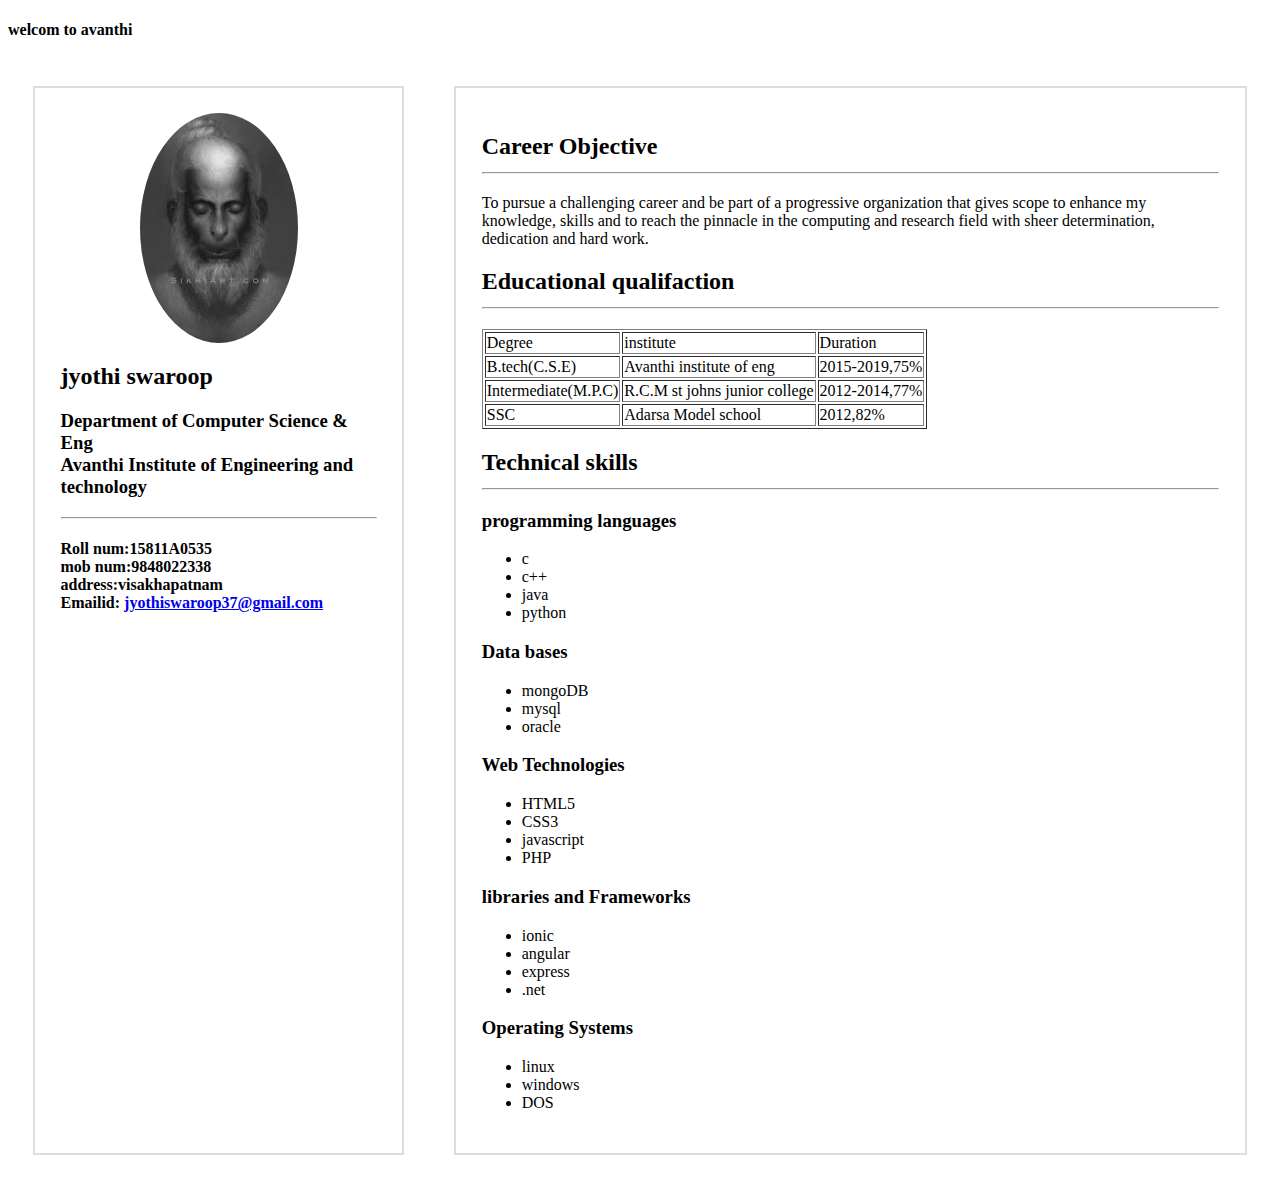
<file: index.html>
<!DOCTYPE html>
<html lang="en" dir="ltr">
  <head>
    <meta charset="utf-8">
   <meta name="viewport" content="width=device-width, initial-scale=1.0">
    <title></title>
    <link rel="stylesheet" href="style.css">
  <!--  <style media="screen">

    </style>-->
    <!-- <script type="text/javascript" src="main.js"></script> -->
  </head>
  <body>
<!--   <h1> resume </h1>
    <h2>swaroop</h2>
    <h3>hanuman </h3>-->
    <h4> welcom to avanthi</h4>
  <div class="flexParent">
       <div class="child1">
       <img src="images/images.jpeg">
       <h2> jyothi swaroop</h2>
       <h3>Department of Computer Science & Eng
         <br>
         Avanthi Institute of Engineering and technology </h3>
       <hr>
       <h4>Roll num:15811A0535<br>
          mob num:9848022338
       <br>
          address:visakhapatnam<br>
    Emailid: <a href="mailto:jyothiswaroop37@gmail.com">jyothiswaroop37@gmail.com</a>
  </h4> </div>
       <div class="child2"></div>

    </div>
<script type="text/javascript" src="main.js">

</script>
  </body>
</html>
</file>
<file: style.css>
.flexParent{
  display:flex;
  flex-direction:row;
  justify-content:center;
}
.child1{
  width:30%;
margin:2%;
padding:2%;
border:2px solid #ddd;
}
.child2{
  width:70%;
margin:2%;
padding:2%;
border:2px solid #ddd;
}
img{
  width:50%;
  height:auto;
  display:block;

  margin-right:auto;
  margin-left:auto;
  border-radius:50%;
}

@media only screen and (min-width:320px)  and (max-width:480px){
    body {
        background-color: lightblue;
    }
    .flexParent{
      display:flex;
      flex-direction:column;
      justify-content:center;
    }
    .child1{
      width:100%;
    margin:2%;
    padding:2%;
    border:2px solid #ddd;
    }
    .child2{
      width:100%;
    margin:2%;
    padding:2%;
    border:2px solid #ddd;
    }
}
@media only screen and (min-width:481px)  and (max-width:768px){

.flexParent{
  display:flex;
  flex-direction:row;
  justify-content:center;
}
.child1{
  width:100%;
margin:2%;
padding:2%;
border:2px solid #ddd;
border-color: #ddd;
}
.child2{
  width:100%;
margin:2%;
padding:2%;
border:2px solid #ddd;
background-color: lightblue;
}
}

@media only screen and (min-width:481px)  and (max-width:768px){

.flexParent{
  display:flex;
  flex-direction:row;
  justify-content:center;
}
.child1{
  width:30%;
margin:2%;
padding:0%;
border:2px solid #ddd;
border-color: orange;
}
.child2{
  width:70%;
margin:2%;
padding:0%;
border:2px solid #ddd;
background-color: lightblue;
}
}

@media only screen and (min-width:769px)  and (max-width:1024px){

.flexParent{
  display:flex;
  flex-direction:row;
  justify-content:center;
}
.child1{
  width:48%;
margin:0.5%;
padding:0.5%;
border:2px solid #ddd;
border-color: orange;
}

.child2{
  width:48%;
margin:0.5%;
padding:0.5%;
border:2px solid #ddd;
background-color: green;

}
}
</file>
